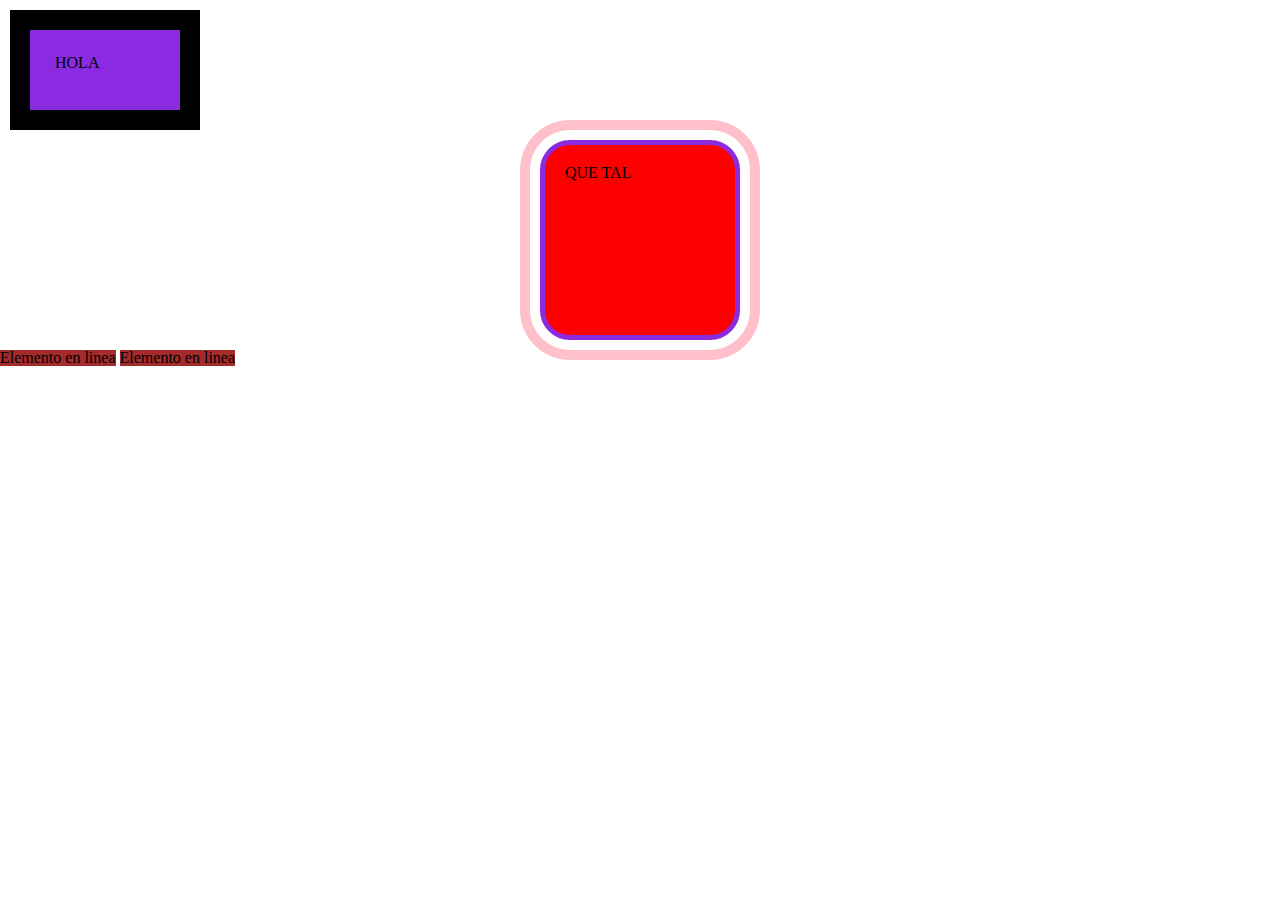
<file: exerciciboxmodel.html>
<!DOCTYPE html>
<html lang="en">
<head>
    <meta charset="UTF-8">
    <meta name="viewport" content="width=device-width, initial-scale=1.0">
    <title>Document</title>
    <link rel="stylesheet" href="reset.css">
    <link rel="stylesheet" href="exerciciboxmodel.css">
</head>

<body>
    <h1 class="padding">
        <p>HOLA </p>
    </h1>
    <div class="propietats">
        <p>QUE TAL</p>
    </div>
    <a>Elemento en linea</a>
    <a>Elemento en linea</a>
    
</body>
</html>
</file>
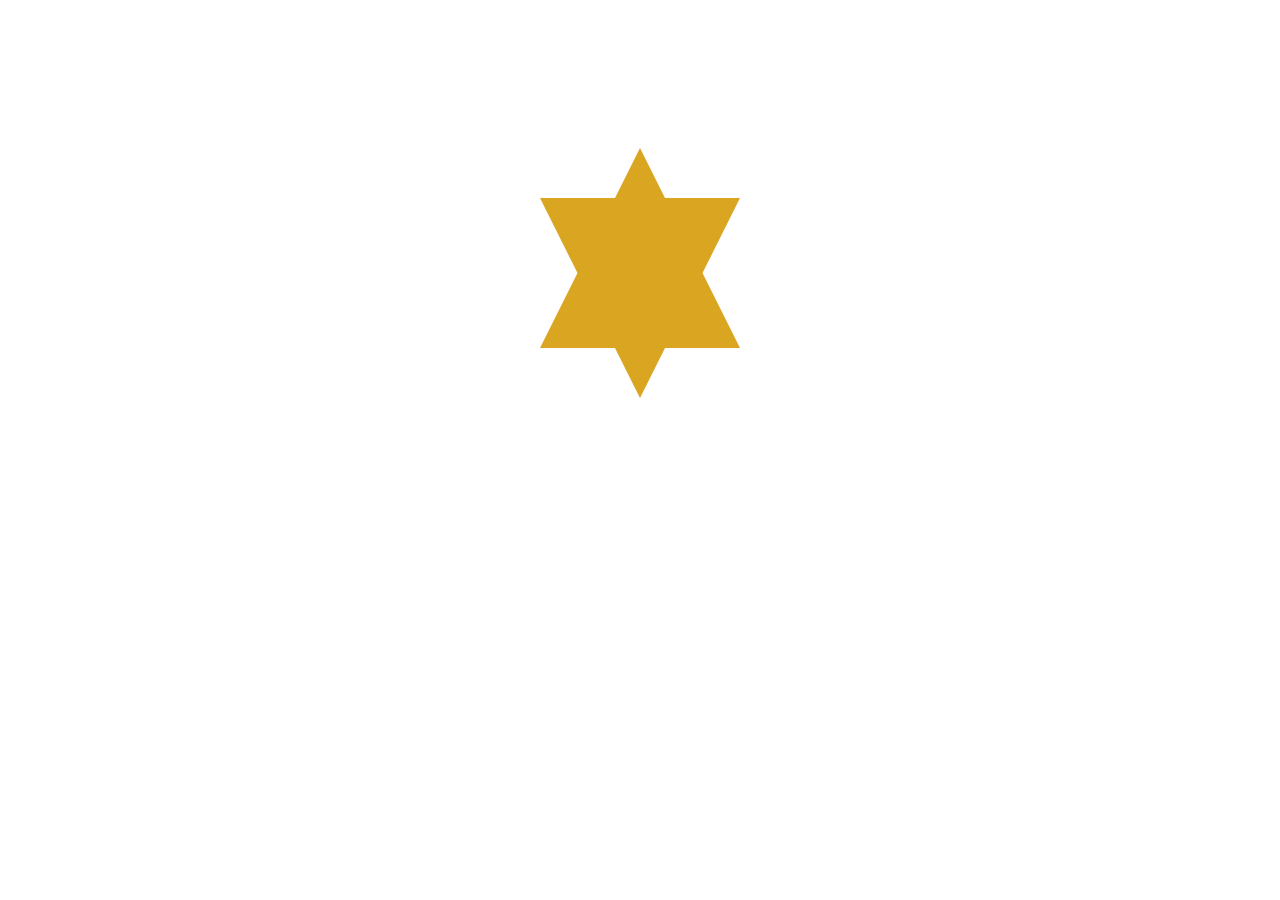
<file: index_PS.html>
<!DOCTYPE html>
<html lang="en">
<head>
    <meta charset="UTF-8">
    <meta name="viewport" content="width=device-width, initial-scale=1.0">
    <title>Estrella de 6 punts</title>
    <link rel="stylesheet" href="index_PS.css">
</head>
<body>
   <div class="estrella"></div>
</body>
</html>
</file>
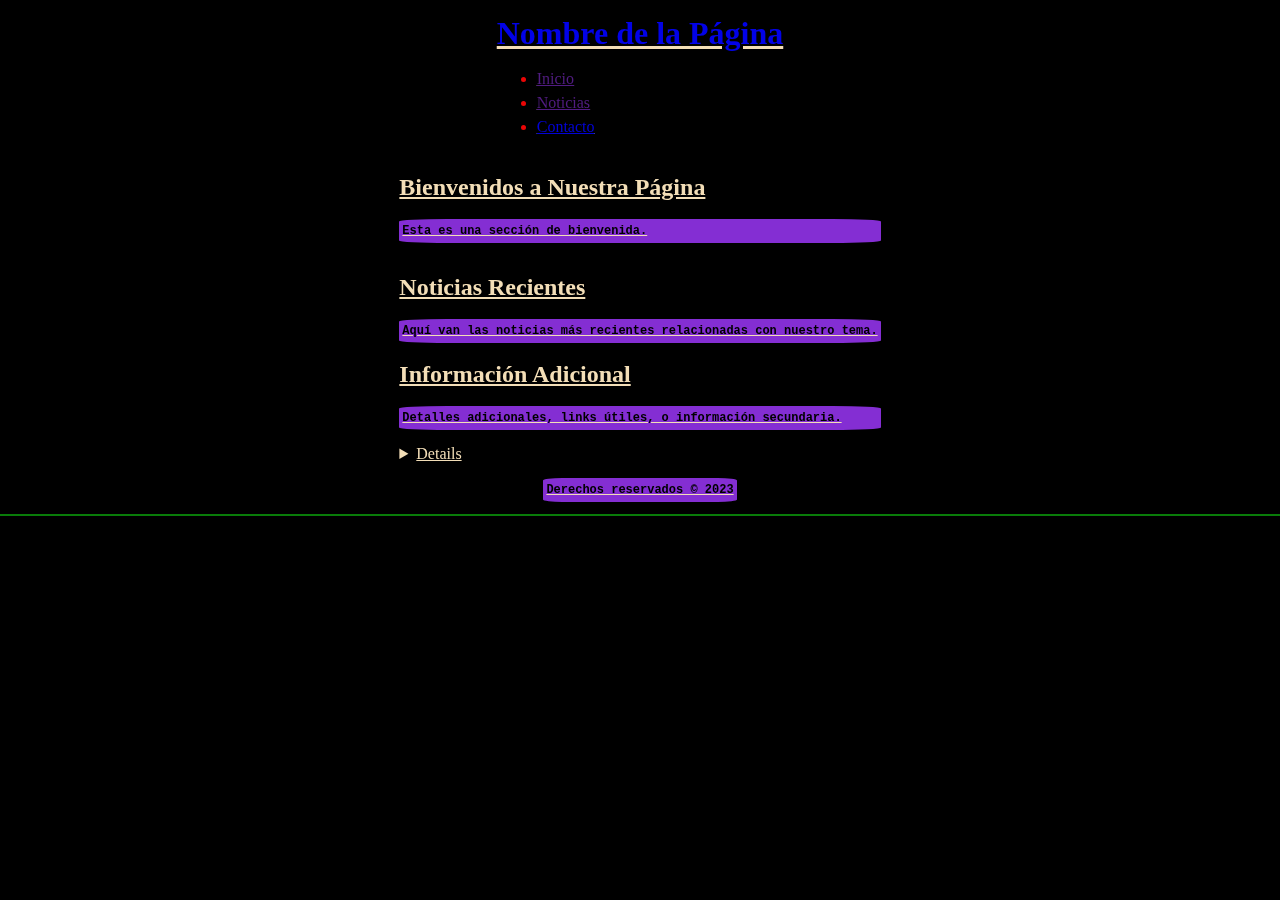
<file: resumhtml5.html>
<!DOCTYPE html>
<html lang="es">
<head> 
    <meta charset="UTF-8">
    <meta name="viewport" content="width=device-width, initial-scale=1.0">
    <title>Página de Ejemplo</title>
    <link rel="stylesheet" type="text/css" href="resum.css">
</head>
<body>
    
    <header> <!-- Encabezado, cabezera de la página -->
        <h1 id="ejemploID">Nombre de la Página</h1>
        <nav class="ejemploCLASSE">  <!--barra de navegacion, estan los links a otras paginas-->
            <ul>  <!--lista desordenada-->
                <li><a href="">Inicio</a></li>
                <li><a href="">Noticias</a></li>
                <li><a href="#contacto">Contacto</a></li> <!--asi se selecciona un id-->
            </ul>
        </nav>
    </header>

   
    <main> <!-- Contenido principal  mas importante -->

        <div> <!-- elemento de bloque ocupa todo el ancho disponible i una linea nueva-->
        <section>  <!-- Sección dentro del contenido principal -->
            <h2>Bienvenidos a Nuestra Página</h2>
            <p>Esta es una sección de bienvenida.</p>
        </section>
        </div>

        
        <article>  <!-- Artículos o entradas de contenido, el contingut te sentit fora de la pagina web original i -->
            <h2>Noticias Recientes</h2>
            <p>Aquí van las noticias más recientes relacionadas con nuestro tema.</p>
        </article>

        
        <aside> <!-- Contenido secundario o complementario -->
            <h2>Información Adicional</h2>
            <p>Detalles adicionales, links útiles, o información secundaria.</p>
        </aside>

        <details> <!--info adiccional-->
            <p>ejemplo</p>
        </details>
    </main>

    <!-- Pie de página -->
    <footer>
        <p>Derechos reservados © 2023</p>
    </footer>
</body>
</html>
</file>
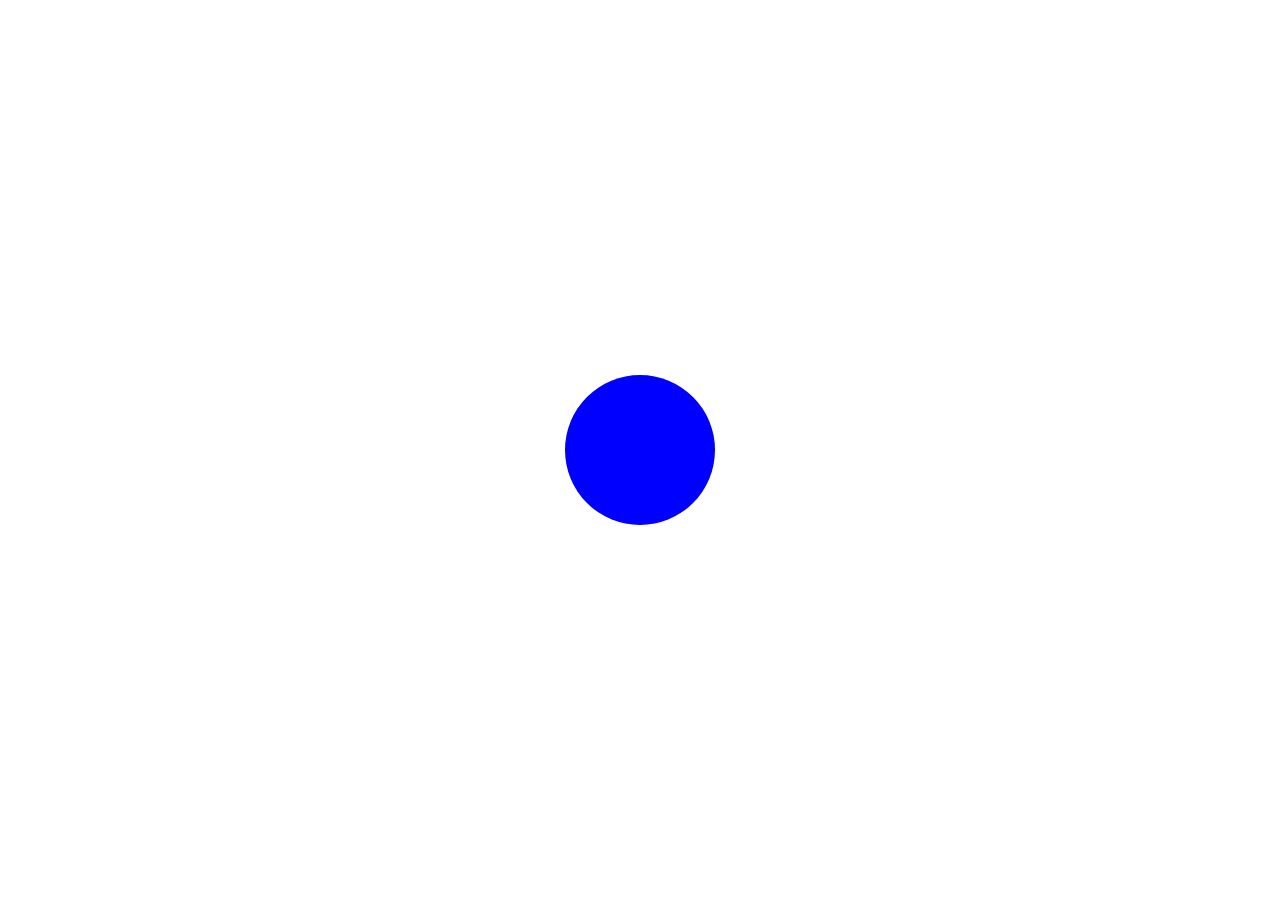
<file: UNITATSFORMATIVES/animacions.html>
<!DOCTYPE html>
<html lang="en">
<head>
    <meta charset="UTF-8">
    <meta name="viewport" content="width=device-width, initial-scale=1.0">
    <title>Document</title>
    <link rel="stylesheet" href="animacions.css">
</head>
<body>
    <div class="container">
        <div class="circle"></div>
    </div>


    
    
</body>
</html>
</file>
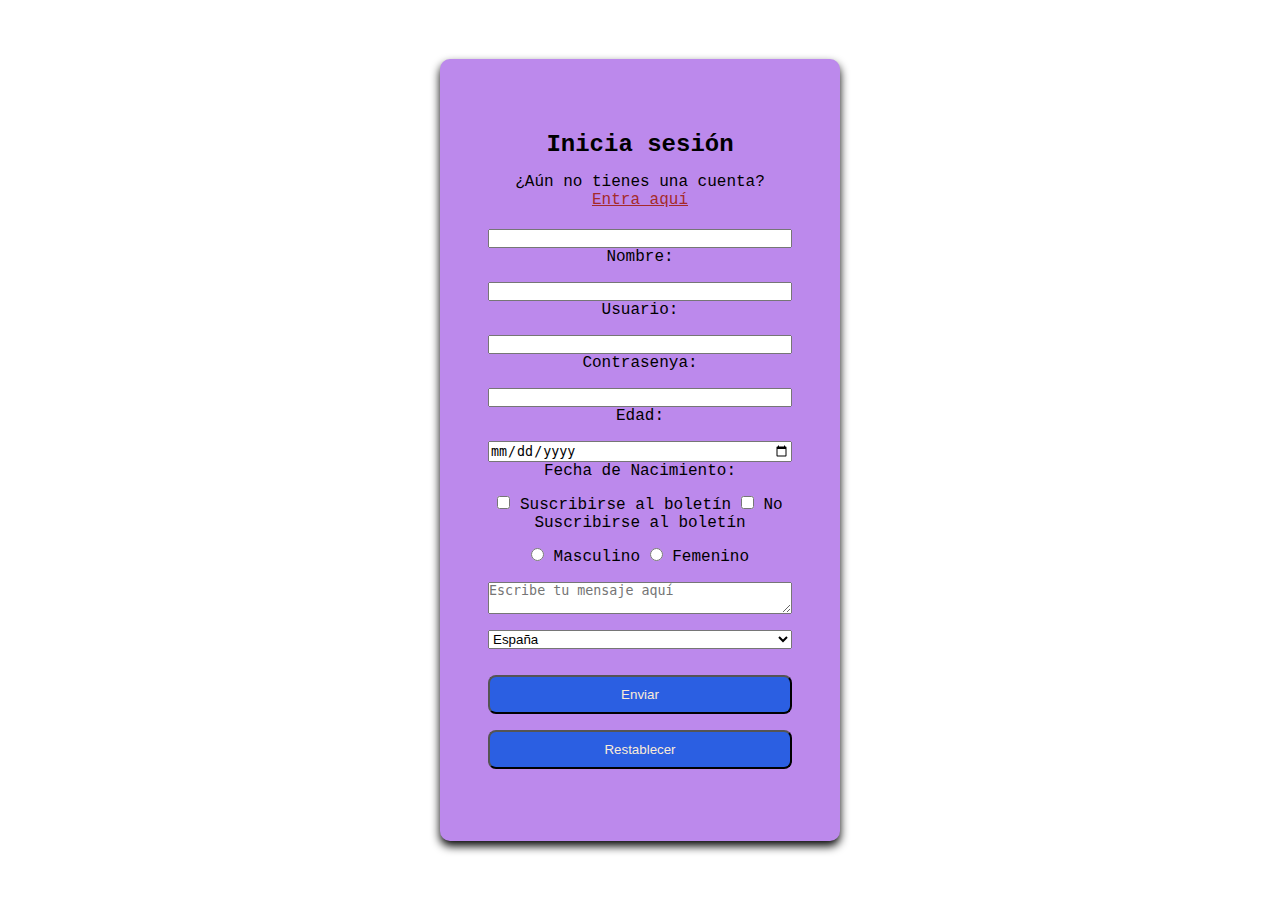
<file: UNITATSFORMATIVES/formulari.html>
<!DOCTYPE html>
<html lang="en">
<head>
    <meta charset="UTF-8">
    <meta name="viewport" content="width=device-width, initial-scale=1.0">
    <title>Document</title>
    <link rel="stylesheet" href="formulari.css">        
</head>
<body>
    <form class="form" method="POST" action="procesar_formulario.php">
        <h2 class="form__title">Inicia sesión</h2>
        <p class="form__paragraph">¿Aún no tienes una cuenta? <a href="#" class="form__link">Entra aquí</a></p>

        <div class="form__container">
            <div class="from__group">
                <input type="text" id="name" class="form__input" placeholder=" ">
                <label for="name" class="form__label">Nombre:</label>
                <span class="form__line"></span>
            </div>

            <div class="from__group">
                <input type="text" id="user" class="form__input" placeholder=" ">
                <label for="user" class="form__label">Usuario:</label>
                <span class="form__line"></span>
            </div>

            <div class="from__group">
                <input type="text" id="password" class="form__input" placeholder=" ">
                <label for="password" class="form__label">Contrasenya:</label>
                <span class="form__line"></span>
            </div>

            <div class="form__group">
                <input type="number" id="age" class="form__input" placeholder=" ">
                <label for="age" class="form__label">Edad:</label>
                <span class="form__line"></span>
            </div>

            <div class="form__group">
                <input type="date" id="birthDate" class="form__input" placeholder=" ">
                <label for="birthDate" class="form__label">Fecha de Nacimiento:</label>
                <span class="form__line"></span>
            </div>

            <div class="form__group">
                <input type="checkbox" id="subscribe" class="form__checkbox">
                <label for="subscribe" class="form__label">Suscribirse al boletín</label>

                <input type="checkbox" id="nosubscribe" class="form__checkbox">
                <label for="nosubscribe" class="form__label">No Suscribirse al boletín</label>
            </div>

            <div class="form__group">
                <input type="radio" id="male" name="gender" class="form__radio">
                <label for="male" class="form__label">Masculino</label>

                <input type="radio" id="female" name="gender" class="form__radio">
                <label for="female" class="form__label">Femenino</label>
            </div>

            <textarea id="message" name="message" placeholder="Escribe tu mensaje aquí"></textarea>

            <select id="country" name="country">
               <option value="spain">España</option>
               <option value="france">Francia</option>
               <option value="germany">Alemania</option>
            </select>

            <button class= "submit" type="submit">Enviar</button>
            <button class= "submit" type="reset">Restablecer</button>
            

        </div>

    </form>
    
</body>
</html>


<!--
    <form method="POST" action="procesar_formulario.php">
     Contenido del formulario 
    <input type="submit" value="Enviar">
    </form>


    <label>Select many materials:</label>
  <input type="checkbox" name="materials"><label>Iron</label>
   <input type="checkbox" name="materials"><label>Wood</label>

   <select name="choices">
  <option value="1">1st choice</option>
  <option value="2">2nd choice</option>
</select>



Completa el siguiente código para poder vincular el <label> con el <input>. "" (Pon todos los caracteres que falten)

<label for="Resposta Pregunta 4
user-name
">Username: </label>
<input type="text" id="user-name" name="username">


Escribe el valor de la propiedad "type" del elemento <input> para que el usuario solo pueda escribir cifras numéricas.

<input type="Resposta Pregunta 5
number
">


-->
</file>
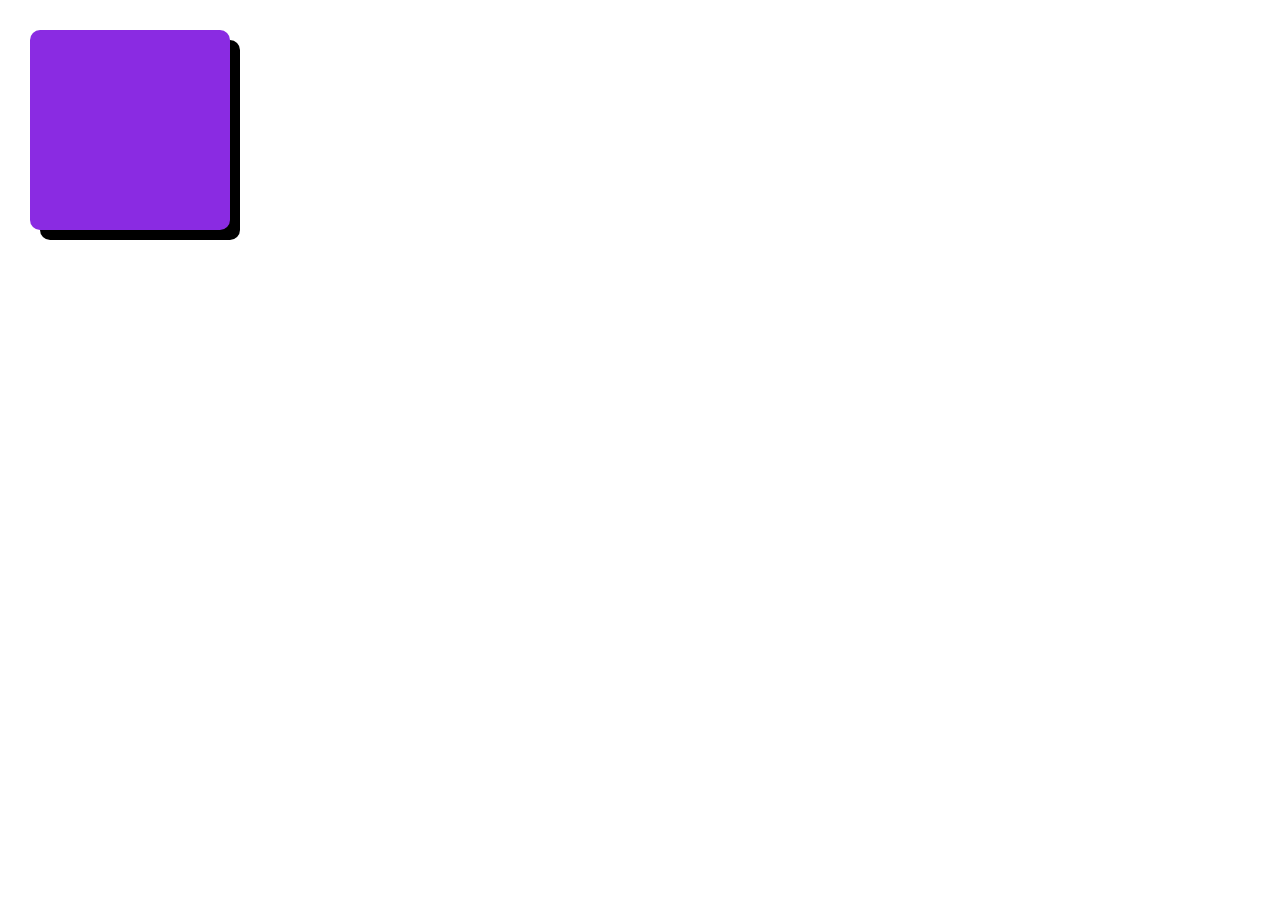
<file: UNITATSFORMATIVES/tranisicion.html>
<!DOCTYPE html>
<html lang="en">
<head>
    <meta charset="UTF-8">
    <meta name="viewport" content="width=device-width, initial-scale=1.0">
    <link rel="stylesheet" href="transicion.css">
    <title>Document</title>
</head>
<body>

    <div class="container">
        <div class="transicion"></div>
    </div>
    
    
</body>
</html>
</file>
<file: exerciciboxmodel.css>
.padding{
    background-color: blueviolet;
    height: 30px;
    width: 100px;
    margin: 10px 10px; /*espacio entre los bordes i los elemnto sdel exterior*/
    padding: 10px;
    padding: 25px ;
    padding: blue;
    border: 20px solid black;

    border-width: 20px;
    border-style: solid;
    border-color: black;

    
    
}

.propietats{
    background-color: red;
    height: 200px; 
    width: 200px;
    margin-left:auto;
    margin-right: auto;
    padding: 20px;
    border:5px solid blueviolet;
    border-radius: 30px;

    box-sizing: border-box;  /*Hace que la caja sea de 200*200 incloyendo el pading 20+20+20+20*/

   /* display:inline; fa que el element bloque es fagi en linea*/

   outline: 10px solid pink; /*es una proteccio i no modifica el tamany de la caixa(lletra ni pading)*/
   outline-offset: 10px; /*es per separarho de la caixa. se puede poner hasta dentro de la caja es com si fos un borde */

   box-shadow: inset 10px 10px 10px red;/*1 ejex, 2ejey, 3desenfoque(blur-radius), 4 color o tamany sombra(ancho spread-radius) 5 color.
   el valor inset es per que la sobra estigui a dins. jo puc posar mutliples caixes si poso una coma exemple: 
   inset 10px 10px 10px red, inset 10px 10px 10px blue
   */

   

    
    
}

a{
    margin-top: 10px;
    background-color: brown;
    display: block; /*probaho*/
    display:inline-block; /*fa que l'element sigui en linea pero podem aplicar les propietats del block q a inline no podiem com: widht i height*/


    text-align: center;/*nomes funcnionara si posem un display block(no funcionara si es diepslay inline block) per convertir el enllaç en bloque ja qud de per si es inline
    si posem un widht es decuadrara aixo es perque el text esta centrat pero la caixa no, llavors hem de posar margins*/
    
   
}
</file>
<file: index_PS.css>
body {
  display: flex;
  justify-content: center;
  padding-top: 140px; /* Afegeix un espai superior per centrar verticalment */
}


.estrella {
  
  width: 0;
  height: 0;
  border-left: 100px solid transparent;
  border-right: 100px solid transparent;
  border-bottom: 200px solid goldenrod; /* Crea la part inferior de la estrella */
  position: relative; /* Estableix la posició relativa per a posicionar els elements fills */
}

.estrella::after {
  content: " "; /* Afegeix contingut fictici per permetre l'estil del pseudo-element */
  width: 0;
  height: 0;
  border-left: 100px solid transparent;
  border-right: 100px solid transparent;
  border-top: 200px solid goldenrod; /* Crea la part superior de la estrella */
  position: absolute; /* Estableix la posició absoluta per a posicionament precís */
  top: 50px; /* Ajusta la posició vertical superior del segon triangle */
  left: -100px; /* Ajusta la posició horitzontal del segon triangle */
}
</file>
<file: resum.css>
/*APUNTS A PARTIR DEL S04*/

/* APUNTS CSS. RECORDA L'ORDRE DE ESPECIFICITAT ID>CLASS>TAG
      UN ID ES ÚNIC CAP ELEMENT EL POT TORNAR A REPETIR: #header
      UNA CLASSE POT ENGLOBAR MES ELEMENTS: .header
      TAG: SELECCIONA TOTS ELS TAGS PER EXEMPLE QUE SIGUIN P  p{}


      Selecciona elementos que son descendientes de otro elemento i no importa el anidamiento: div span seleccionara tots els 
      span dins de divs independentment d'altres ekelemnts que hi hagin pel mig


      Selecciona elementos que son hijos directos de otro elemento. ul > li

      NESTED SELECTORS:ruta seleciona elements decendents d'altres .div .p a selecciona los a dins de un p que estigui dins d'un div

      MULTISELECTOR: h1, h2, .clase-ejemplo, #id-ejemplo selecciona molts tipus

      reset.css per eliminar qualsevol estil predeterminat i normalize.css es lo mismo
      pero hi han estils com animacions.. que el navegador potse rno ho soporta llavors podem utlitzar prefijos propietarios programa prepros



    Reglas q son marcadas com important 
    Reglas inline
    Reglas que tienen id
    classes 
     pseudoclases 
    tags
    valors heredats
    valors per defecte  
*/


/* EJEMPLO ID a H1, este no se puede repetir*/
#ejemploID{
    color:blue
}
/*EJEMPLO DE CLASSE A NAV, englobarà todo lo que haya dentro de nav*/
.ejemploCLASSE{
    color:red
}
/*EJEMPLO DE TAG A P, englobarà todos los p*/
p{
    color:aqua
}

/* EL MULTISECLECTOR SE HACE solo separando con comas:
 h1, h2, .clase-ejemplo, #id-ejemplo {
    color: red;
    font-size: 20px;
}
*/

/* LOS NESTED SELECTORS se seleccionan elementos dentro de otros: se seleccionan todos los h2 dentrp de subcontenedor q esta dentro de contenedor
.contenedor .sub-contenedor h2 {                                los puntos es pq son classes pero ya esta
    color: green;
}
*/

/*LAS PSEUDOCLASES se seleccionan elementos con un estado especifico
Pseudoclase para cuando se pasa el cursor sobre el enlace 
a:hover {
    color: red;
}

hay mas que te pueden salir en el examen:
a:link se aplica a todos los enlaces no visitados.
a:visited se aplica a los enlaces que ya han sido visitados por el usuario.
a:hover cambia el color del enlace a rojo cuando el usuario pasa el cursor sobre él.
a:active cambia el color del enlace a amarillo en el momento en que se hace clic en él.
button:focus aplica un borde verde alrededor del botón cuando está enfocado (por ejemplo, cuando se navega hasta él usando el teclado).
button:active cambia el color de fondo del botón cuando está siendo presionado.
button:hover cambia lo que sea cuando el cursor esta encima de el 

*/

/*PROPIEDADES CSS*/
p {  /*TEXT*/
    font-family: 'Courier New', Courier, monospace;
    font-size: 12px; /*como sera de grande*/
    line-height: 1.5; /*como estaran separadas las lineas si es 1 ocupa el q oucpq la lletra si es 2 0,5 per adalt i un 0,5 per abaix*/
    font-weight: bold; /*grosor */
    font-style: normal;  /*estilo de la fuente*/
    background-color: blueviolet; /*color al fondo*/
    color: #000; /*color al texto*/
}


/*UNITATS CSS

PX
font-size: 16px;
width: 200px;

REM tamany relatiu respecte al tamany de font del element arrel q es el html
html {
  font-size: 16px;  Tamaño de fuente base 
}

body {
  font-size: 1.2rem; 1.2 veces el tamaño de fuente base (16px)  en verad el body sera 19,2px 
}

h1{
    font-size: 0.5rem;  2veces el tamaño de fuente seria 16*0.5=8px
}

EM  tamany relatiu respecte al tamany de font del element pare. per defecte 5em = 16px 
font-size: 1.2em;
padding: 0.5em;

html {
  font-size: 16px;  Tamaño de fuente base 
}

body {
  font-size: 1.2em;  1.2 veces el tamaño de fuente del elemento padre (html) 16*1.2=19.2px
}

p {
  font-size: 1.5em;  1.5 veces el tamaño de fuente del elemento padre (body) 19.2*1.5=28.8px
}


% percentatge del element pare
width: 50%;
height: 75%;

VW
div {
  width: 50vw; /* El ancho del elemento será el 50% del ancho de la ventana gráfica 0.50*1000=500px
}

VH
div {
  height: 75vh; /* La altura del elemento será el 75% de la altura de la ventana gráfica  0.75*1000= 750px
                                                                                          0.75*800=600px
}







*/



/*VARIABLES  les variables en css son propietats que es podran utlitzar multiples vegades i es defineixen aixi:
   :root{
    --primarycolor:blue
    --secundarycolor:green
   }

   h1{
    color:var(--primarycolor)
   }

   pot pasar que no sapiguem si existeix la variable:

   h1{
    color:var(--myvarejemplo, red) el color sera vermell si la variable mi varejemplo no esta definida
   }

*/


/*SPAN
es un contenedor en linea este no da salto en linea como div... 

*/




/*BOX MODEL. al final una web son tot caixes amb elements. */
/*BORDER: borde serian els limits de la caixa*/
p{
    border:2px
}
p{   /*BORDER  poner en body siempre */
    border-width: 3px; /*ancho,tamanyo del borde NO TE LO SABES */
    border-style: solid; /*estilo del borde . None, hidden, dotted, dashed*/
    border-color: blueviolet;   
    border-radius: 10%; /*redondea las esquinas*/
    border-top-left-radius: 10%; /*redondea una esquina especifica tmb puede ser right*/


    box-shadow: 10px; /*añade una sombra
    et crea una altra caixa negra que anira a sota del element, ejex ejey
    
    */
    box-sizing: border-box; /*recomenacio ferp a,b el selector universL :* */
    /*
    
    15px:derecha
    10px: bottom

    BOX-SHADOW

    1r valor : eje x desplazamineto horizontal
    2ndo valor : eje y desplazamineto verical 
    3r valor: desenfoque de la sombra(blur)
    4to valor: color de la sombra
    

    border-top-width:;
    border-right-width:;  el witdh se puede subtituir por color i style
    border-bottom-width:;
    border-left-width:;*/

    /*  radius
    Superior izquierda: 5px
    Superior derecha: 10px
    Inferior derecha: 15px o bootom
    Inferior izquierda: 20px*/


}

/*OTRAS:*/

body{
  background-color: black;
  color: wheat;
}

.block{
  background-color: #800080;
  height: 200px; /*tiene mas altura pero siempre es desde el texto hacia abajo*/
  width: 100px; /*ocupan toda la anchura i claro si le pongo un margin-left auto no hara nada pq ya esta a la izquierda. Pero si el witdh es mas pequeño el elemento si se desplazara*/
}

.inline{
  background-color: lightcoral;
  color: inherit;
  /*los elementos en linea no tienen medidas lo que influye es el texto que tengan*/
}


/*BACKGROUND*/
body{       
    background-image: url("");
    background-repeat: no-repeat; /*defineix com es repetirà una imatge al fons*/
    background-size: cover; /*definex el tamany de la imatge de fons, ocupi tot l'espai disponible NO TE LO SABES*/
    background-attachment: fixed; /*diu si una imatge de fons es fixa o es desplaça. scroll or local NO TE LO SABES*/
    filter: blur(50%);  /* imatge difuminada*/
    filter:grayscale(10%)  /* imatge en blanc i negre*/

}

body{  
  /*  MARGIN: Es el espacio exterior alrededor de un elemento, 
    fuera de cualquier borde definido. El margen separa el elemento de otros elementos en la página. Si ponemos 4 valores van en el sentido de las agujas del reloj
    poner siempre margin 0;
    En los elementos de bloque:
    4 valores: top right botom left
    3 valores: top right+left bottom
    2 valores: top+bottom left+right
    1 valor: aplica a todos

    En los elementos en linea: 
    solo tienen margenes horizontales , es decir, izquierda i derecha
    */


    margin:5px; /*defineix el marge exterior d'un document*/
    margin-top: 10px;
    margin-right: 10px;
    margin-left: 10px; /*Aumentar el margin-left mueve el elemento entero hacia la derecha, afecta el espacio fuera del elemento,
     entre el elemento y otros elementos o bordes en su entorno.*/
    margin-bottom: 10px;  /*posar un espai despres del borde inferior de un element. Es a dir es per separar mes un element
    d'un altre*/
    margin-left:auto; /*pegamos el elemento a la derecha*/
    margin-right:auto; /*pegamos el elemento a la izquierda*/  /*si pongo los dos el elemento se centra*/
    margin: 0 auto; /*centra un element bloque hortizontalment dins del seu contenedor*/
    cursor: pointer; /*cambia l'aparença del cursor*/
    outline: 2px solid green; /*es el que esta per fora del borde, es per evitar que si es posan molts px doncs es descuadri la pagina. es una proteccio. no modifica la caixa*/
    display:block /*convertir un element en bloque, que ocupi tot el widh i fagi un salt de linea */
    
}
position: relative; /*es per moure les caixes que puguin sortir,moures de dins del seu contenedor*/
position:absolute; /*es per moure les caixes respecte el viewport encara que estiguin dins d'un contendir/div*/

body{   /*padding afecta entre el borde de la caixa i els elements interiors del element.Crece la caja por dentro*/
    padding: 10px; /*defineix el espai interior d'un document*/
    padding-top: 10px; /* espai entre el text i el borde d'adalt. */
    padding-right: 10px; /* espai entre el text i el borde. llavors hi haura mes espai a la dreta*/
    padding-left: 10px; /*espacio interno entre el contenido de un elemento y su borde izquierdo.*/
    padding-bottom: 10px; /*poner un espacio entre la letra i el borde . 
     añadiría espacio dentro del elemento, entre el contenido y el borde inferior del elemento.*/

/*
    En los elementos de bloque:
    4 valores: top right botom left
    3 valores: top right+left bottom
    2 valores: top+bottom left+right
    1 valor: aplica a todos

    En los elementos en linea: no tiene limitaciones como los de blocke
  */
    
}


/*S06*/

body{
    text-decoration: underline; /* se li afegeix una decoració al text*/
    box-sizing: border-box; /*defineix com es calculen les dimensions totals d'un text incloent padding. 
    Si queremos que el valor de la propiedad "width" de un elemento sea el espacio que ocupa el contenido + el padding + el borde
    NO TE LA SABES*/

    /*el text align es per moure el text de dins d'una caixa no la caixa en si. La caixa en si es fa amb el margin */


    text-align: center; /*estableix la alineació horitzonatal nomes del contingut d'un element de block o un contenidor sempre i quan no tingui un ancho declarado*/
    text-align: left;
    text-align: right;
    text-align: justify; /*ocupa tot el ancho*/



    display: none; /*oculta un element sense deixar espai d'on estava*/
    display: inline-block;  /*fa que l'element es coloqui en "linea" per espesificar alt i ample*/
    display:block
    
}


/*En Flexbox, tienes dos ejes principales:

Eje principal: Es la dirección en la que se colocan los elementos flexibles en fila o en columna. 
Por defecto, en una fila (row), este eje es horizontal.
       - justify-content controla cómo se distribuyen los elementos horizontalmente dentro del contenedor. 

Eje transversal: Es perpendicular al eje principal. Por defecto, en una fila (row), este eje es vertical.
       - align-items controla cómo se alinean los elementos verticalmente dentro del contenedor.
       -align-self 1 elemento

*/
body{

  /*css triks flexbox*/

  /*PROPIETATS DEL CONTENIDOR FLEX SOBRE COM ACTUARÁN TOTS ELS ITEMS . Dos ejes horitzontal i vertical*/

    display: flex;  /*fa que el contenidor faciliti la distribució i alineacio dels elements fills i tambe RESPONSIVE.
    O sigui en lloc de posar display: block posem flex i aixi els elements es distribueixen millom en caixes iguals.
    En base el contingut mantè l'altura. 
    - Si volem modificarho sempre hem de posar height amb width*/

    flex-direction: column; /*PROPIETAT DE CONTENIDOR NO ELEMENT. Queremos mostrar los elementos dentro de un contenedor flex en formato vertical eje y.
    Tambe hi ha Row: es comporten com files, eje x. Hi ha row-reverse i column-reverse, en lloc de esquerra dreta va de dreta a esquerra
    
  */

    justify-content: space-around; /* PROPIETAT DE CONTENIDOR Distribuye el espacio alrededor de los elementos CUIDADO*/

    justify-content:center; /* PROPIETAT DE CONTENIDOR alinear horizontalmente sus items bno depende del valor en flex direction. 
    space-between li dona margins automatics als elements
    Com s'aliean els items en el seu eix prinicpal: /* flex-start o flex-end, center, space-between, space-around, space-evenly */

    align-items: center; /* Alinea los elementos verticalmente o eje transversal normalment quan es una linea . hi ha center, flex-start... 
    si hi han mas lineas es millor align-content:center*/

    flex:1; /*forma avrebiada  de dir q l'element ocupi tot l'espai dispobinle pero tambe reduirse si es necessari*/

    flex-grow: 1px; /*els elements creixen depen del espai disponible*/

    flex-flow:column wrap; /*es per definir el flex direction i el flex-wrap en una linea*/

    

    flex-wrap: wrap; /*PROPIEAT DE CONTENIDOR et respecta les mesures de les caixes quan fas responsivw en lloc de modifcarla te la tira abaix*/

    

    line-height: 1.5rem;  /*Queremos aumentar el tamaño de las lineas de un texto*/

}

/*GRID*/
div{
    display:grid /*fas que es converteixi en un grid layout i contenidor de cuadricula prganitzar els elements fills.*/


    /*grid-template-columns: 100px 200px auto;   DEFINEIX EL NUM I TAMANY DE LES COLUMNAS DE LA CUADRICULA */

     /*grid-template-rows: 100px 200px auto; DEFINEIX EL NUM I TAMANY DE LES FILAS  DE LA CUADRICULA */

    /*grid-gap: 20px; /*estableix la separacio entre filas i columnas en un grid

    /*grid-column: 1/ span 3    Dirà on s'ubicarà un element fill en las columnas i filas

      grid-grow: 2              Ubicat a la fila 2 */

}

.container {
    grid-template-columns: repeat(autofit, minmax(100px, 1fr));    
    grid-template-rows: repeat(autofit, minmax(100px, 1fr));
    /*s'utlitza pe crear un numero flexible de filas o columnas que s'ajustin al tamany del contenidor
    Per exemple: ocupa tot l'espai disponible i el minim ha de ser 100px i el maxim 1fr*/
  }

  /* GRID TEMPLATE AREAS I GRID AREAS. Serveix per crear cuadriculas amb els elements*/
  .grid-container {
    display: grid;
    grid-template-areas: 
      'header header header'
      'main main sidebar'
      'footer footer footer';
  }
  
  .header {
    grid-area: header;
    
  }
  
  .main {
    grid-area: main;
  }
  
  .sidebar {
    grid-area: sidebar;
  }
  
  .footer {
    grid-area: footer;
  }
  
grid-column: 1/3 agafa desde l'inici de la 1 a l'inici de la 3;
grid-column: 1/ span 2 agada desde l'inici de la 1 al final de la 2;

RESPONSIVE: 
meta 
@media 
grid-template-areas:  repeat...(3, 1fr)
</file>
<file: UNITATSFORMATIVES/animacions.css>
html, body {
    height: 100%;
    margin: 0;
}



.container{
    box-sizing: border-box;
    display:flex;
    align-items: center;
    justify-content: center;
    height: 100%;
    
}
.circle{
    margin: 0 auto;
    width: 150px;
    height: 150px;
    background: blue;
    border-radius: 50%;

    animation-name: CambiarColor;
    animation-duration: 3s;  /*cuanto va a durar*/
    animation-iteration-count: infinite; /*cuantas veces se va areptir la animación*/
    animation-direction: normal ; /*de donde a donde va la animacion, es decir 
    Ejemplo: el valor normal es de 0 a 100%, el valor reverse 100 al 0, 
             el valor alternate es de 0-100-0
             el valor alternate reverse es de 100-0-100*/
             
    
    animation-fill-mode: forwards ; /*que va a pasar antes i despues de la animación
    Ejemplo: el valor forwards significa que cuando se acabe la animacion tendra los estilos del 100%.
             el valor backwards es lo mismo pero antes de que empieze la animacion tendra los estilos i para que funcione necesitamos:
             otro valor es both que son los dos*/
    
    animation-delay: 2s; /*tendra los estilos de la animacion 2 seg antes de que empieze. esta no existe i antes no hemos puesto backwards*/

    animation-timing-function:ease ; /*define la curva de aceleracion de la animacion.
        valor ease: agumenta la velocidad en la mitad de animacion i disminuyendola al final
        valor ease-in: va de lento a rapido progressivamente
        valor ease-in-out: va de lento rapido lento
        valor ease-out: va de rapido a lento
        valor linear: constante no acelera ni dectremnta*/

     /*En una linea puc posar totes les propietats
     animation: alternate infinite mover 3s 2s; el segon valor (2s) es el delay
     
     */   

     /*todas las propiedades en 1 linea*/

     animation: nombreAnimacion 2s ease-in-out 1s; /* */
}

circle:hover{
    animation-play-state:paused; /*o running. paused quan pasi per sobre donçs parara*/
}



@keyframes CambiarColor {
    0%{ /*en lloc de posar 0 podem posar from*/
        background-color: blueviolet;
        transform: scale(2); /*medida*/
    }

    50%{
        transform: scale(.5);
        transform: translateX(0);  /*para moverlo en el eje de las X*/
        background-color: blanchedalmond;


    }

    100%{ /*en lloc de posar 100 podem posar to*/
        background-color: brown;
        transform: translateX(100%); /*que se mueva*/
        
    }


}
</file>
<file: UNITATSFORMATIVES/formulari.css>
*{
    margin:0;
    padding:0;
    box-sizing: border-box;
}

body{
    display: flex;
    font-family: 'Courier New', Courier, monospace;
    height: 100vh;
    
}

.form{
    background-color: rgb(188, 137, 236);
    margin: auto;
    max-width: 400px;
    padding: 4.5rem 3em;
    border-radius: 10px;
    box-shadow: 0 5px 10px ; /*0 en x 5px en y 10px de blur*/
    text-align: center;
}

.form__title{
    margin-bottom: 15px;
}

.form__link{
    color:brown;
    
}

.form__container{
    display: grid;
    margin-top: 20px;
    gap: 1em;
}

.form__group{
    position: relative;
}

.form__input{
    width: 100%;
}

.form_label{
    cursor: pointer;
}

#country{
    margin-bottom: 10px;
}

.submit {
    background-color: rgb(43, 95, 226);
    color: antiquewhite;
    padding: 10px;
    border-radius: 8px;
}

.submit:hover{
    background-color: rgb(175, 175, 227);
}
</file>
<file: UNITATSFORMATIVES/transicion.css>
html, body {
    height: 0;
    margin: 0;
}


/*un exemple*/
.transicion{
    background: blueviolet;
    width: 200px;
    height: 200px ;
    margin: 30px;
    border-radius: 10px;
    box-shadow: 10px 10px black; 
    transition: background-color, box-shadow, width 2s; /*llamas a la transicion*/
}

/*una transicion se produce con una pseudoclase*/

.transicion:hover{
    background-color: blue;
    box-shadow: 10px 10px 4px gray;
    width: 400px; 
}






/*un altre exemple*/
.transition{
    height: 200px;
    width: 200px;
    margin: 30px;
    background-color: aqua;
    border-radius: 5px;
    transition: background-color 2s ease 3s, box-shadow 3s, transform 4s ease;
}


.transition:hover{
    background-color: blueviolet;
    box-shadow: 10px 10px 5px navy;
    transform: scale(.4) translateX(50px);
}


/*Lo de transition: background-color, box-shadow, transform; es pot posar separat es a dir:
transition-property: background-color, box-shadow, transform;
transition-duration: 2s;
transition-timing-function: ease-out;
transition-delay : linear

*/




/*JUNTAR ANIMACION CON TRANSICION*/
.animacion {
    background-color: blue;
    animation: cambioColor 1s ease;
    transition: background-color 1s ease; /* Agrega una transición adicional para el cambio de color */
  }


  /*animacion que la llamamos arriba*/
  @keyframes cambioColor {
    from {
      background-color: blue;
    }
    to {
      background-color: red;
    }
  }
</file>
